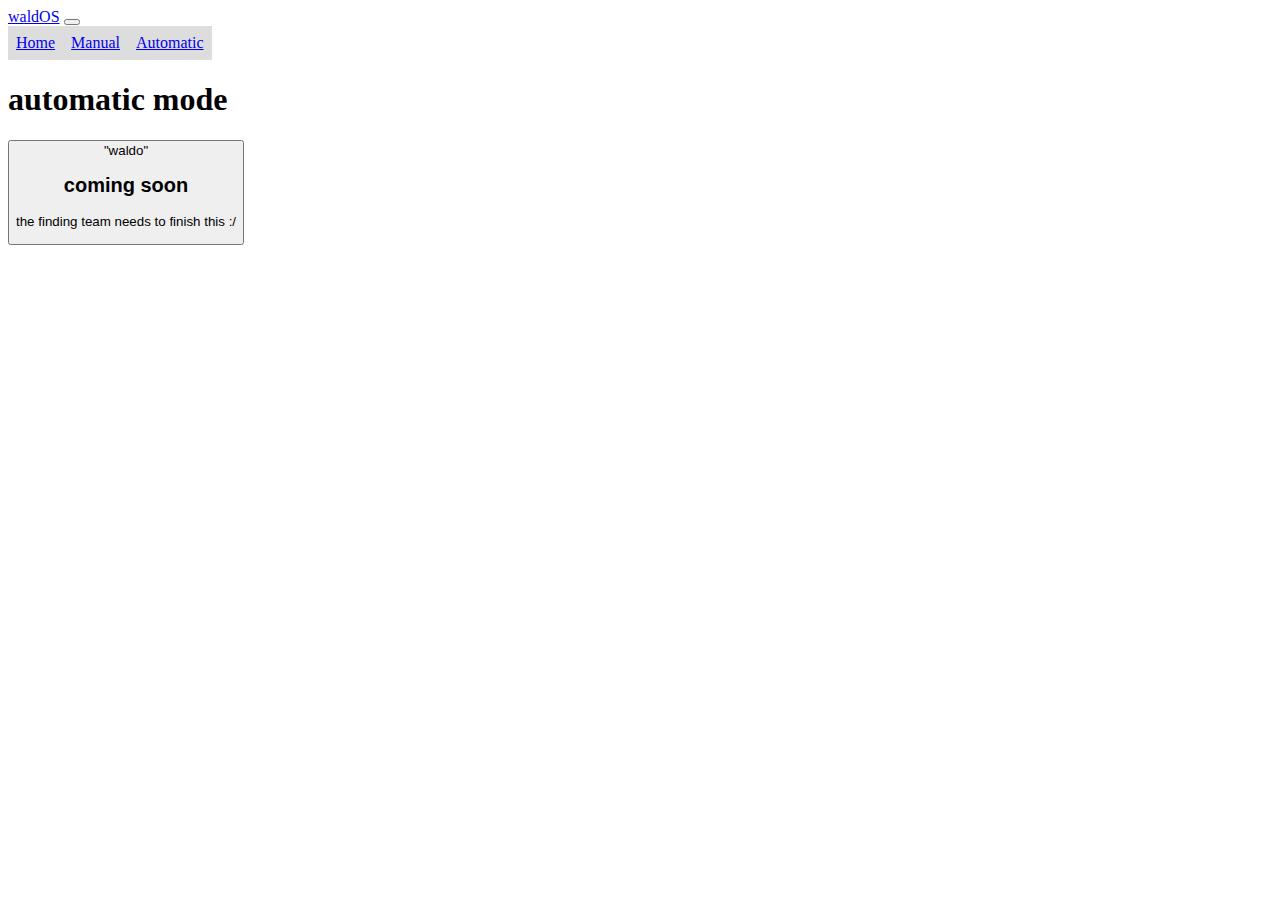
<file: auto.html>
<!DOCTYPE html>
<html>
<head>
<link href="https://cdn.jsdelivr.net/npm/bootstrap@5.1.3/dist/css/bootstrap.min.css" rel="stylesheet" integrity="sha384-1BmE4kWBq78iYhFldvKuhfTAU6auU8tT94WrHftjDbrCEXSU1oBoqyl2QvZ6jIW3" crossorigin="anonymous">
<script src="https://cdn.jsdelivr.net/npm/bootstrap@5.1.3/dist/js/bootstrap.bundle.min.js" integrity="sha384-ka7Sk0Gln4gmtz2MlQnikT1wXgYsOg+OMhuP+IlRH9sENBO0LRn5q+8nbTov4+1p" crossorigin="anonymous"></script>
  
<style>
ul {
  list-style-type: none;
  margin: 0;
  padding: 0;
  overflow: hidden;
}

li {
  float: left;
}

li a {
  display: block;
  padding: 8px;
  background-color: #dddddd;
}




</style>

<script>
  function click1() {
    if (typeof(Storage) !== "undefined") {
      if (localStorage.clickcount) {
        localStorage.clickcount = Number(localStorage.clickcount)+1;
      } else {
        localStorage.clickcount = 1;
      }
      document.getElementById("result").innerHTML = "Clicks:" + localStorage.clickcount + " time(s).";
    } else {
      document.getElementById("result").innerHTML = "Sorry, your browser does not support web storage...";
    }
  }
  </script>

</head>
<body>
<nav class="navbar navbar-expand-lg navbar-light bg-light">
  <div class="container-fluid">
    <a class="navbar-brand" href="#">waldOS</a>
    <button class="navbar-toggler" type="button" data-bs-toggle="collapse" data-bs-target="#navbarNav" aria-controls="navbarNav" aria-expanded="false" aria-label="Toggle navigation">
      <span class="navbar-toggler-icon"></span>
    </button>
    <div class="collapse navbar-collapse" id="navbarNav">
      <ul class="navbar-nav">
          <li class="nav-item">
          <a class="nav-link" href="index.html">Home</a>
        </li>
          <li class="nav-item">
          <a class="nav-link" href="man.html">Manual</a>
        </li>
        <li class="nav-item">
          <a class="nav-link active" aria-current="page" href="auto.html">Automatic</a>
        </li>

      </ul>
    </div>
  </div>
</nav>


<h1>automatic mode </h1>
<p><button onclick="click1()"
type ="button">"waldo"</p>

<div id="result"></div>
<h2>coming soon</h2>
<P>the finding team needs to finish this :/</P>

  
</body>
</html>
</file>
